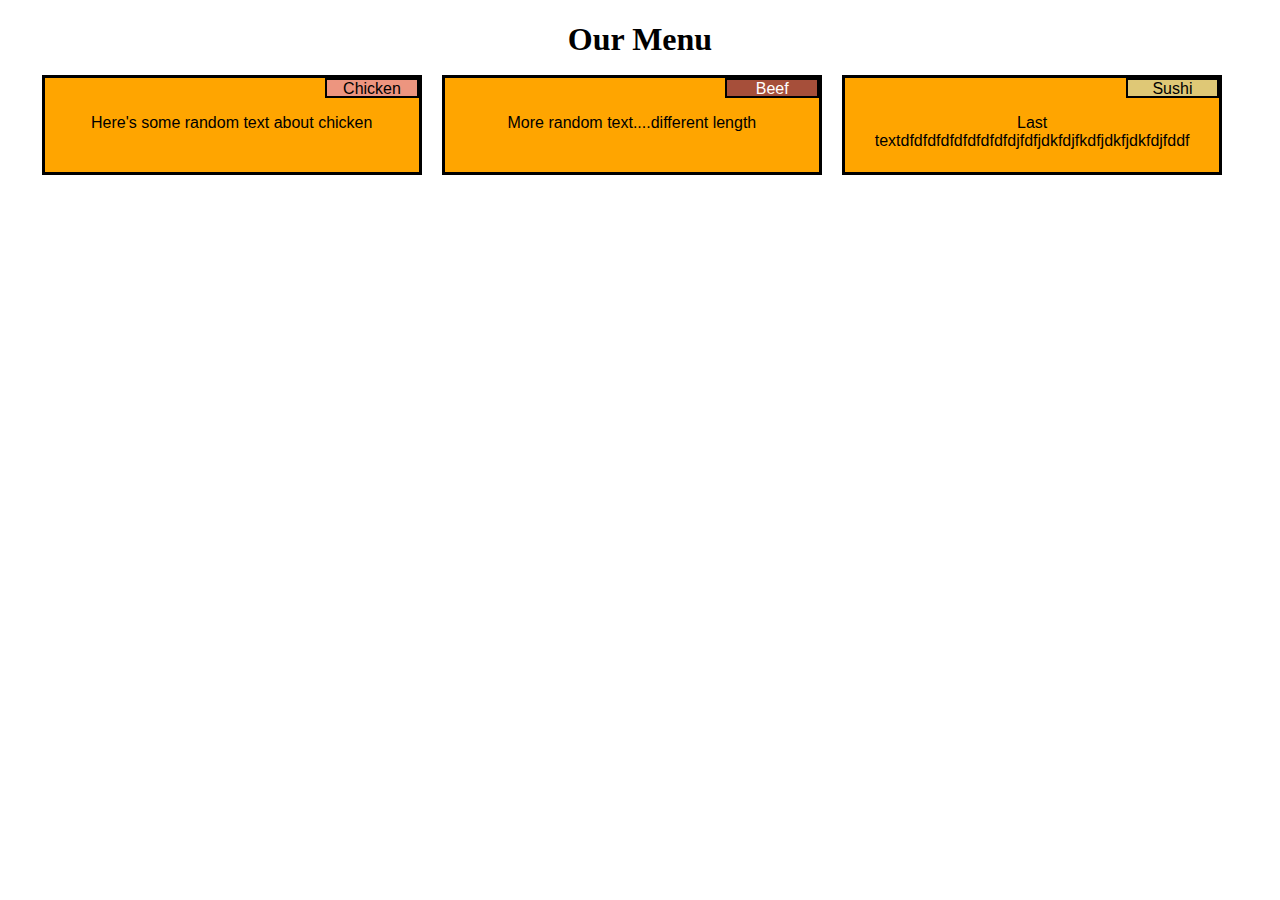
<file: mod2_solution/index.html>
<!DOCTYPE html>
<html>
<head>
<meta charset="utf-8">
<meta name="viewport" content="width=device-width, initial-scale=1">
<link rel="stylesheet" type="text/css" href="css/style.css">

<title>Mod2 Solution</title>
</head>

<body>
<h1>Our Menu</h1>
<div class="row">
  <div class="col-lg-4 col-md-6 col-sm-12">
      <div class="container">
        <p id="p1">Chicken</p>
        <p class="centertext"> Here's some random text about chicken </p>
      </div>
    </div>
  <div class="col-lg-4 col-md-6 col-sm-12">
     <div class="container">
      <p id="p2">Beef</p>
      <p class="centertext"> More random text....different length </p>
      </div>
  </div>
  <div class="col-lg-4 col-md-12 col-sm-12">
    <div class="container">
      <p id="p3">Sushi</p>
      <p class="centertext"> Last textdfdfdfdfdfdfdfdfdjfdfjdkfdjfkdfjdkfjdkfdjfddf </p>
    </div>
  </div>
</div>

</body>
</html>
</file>
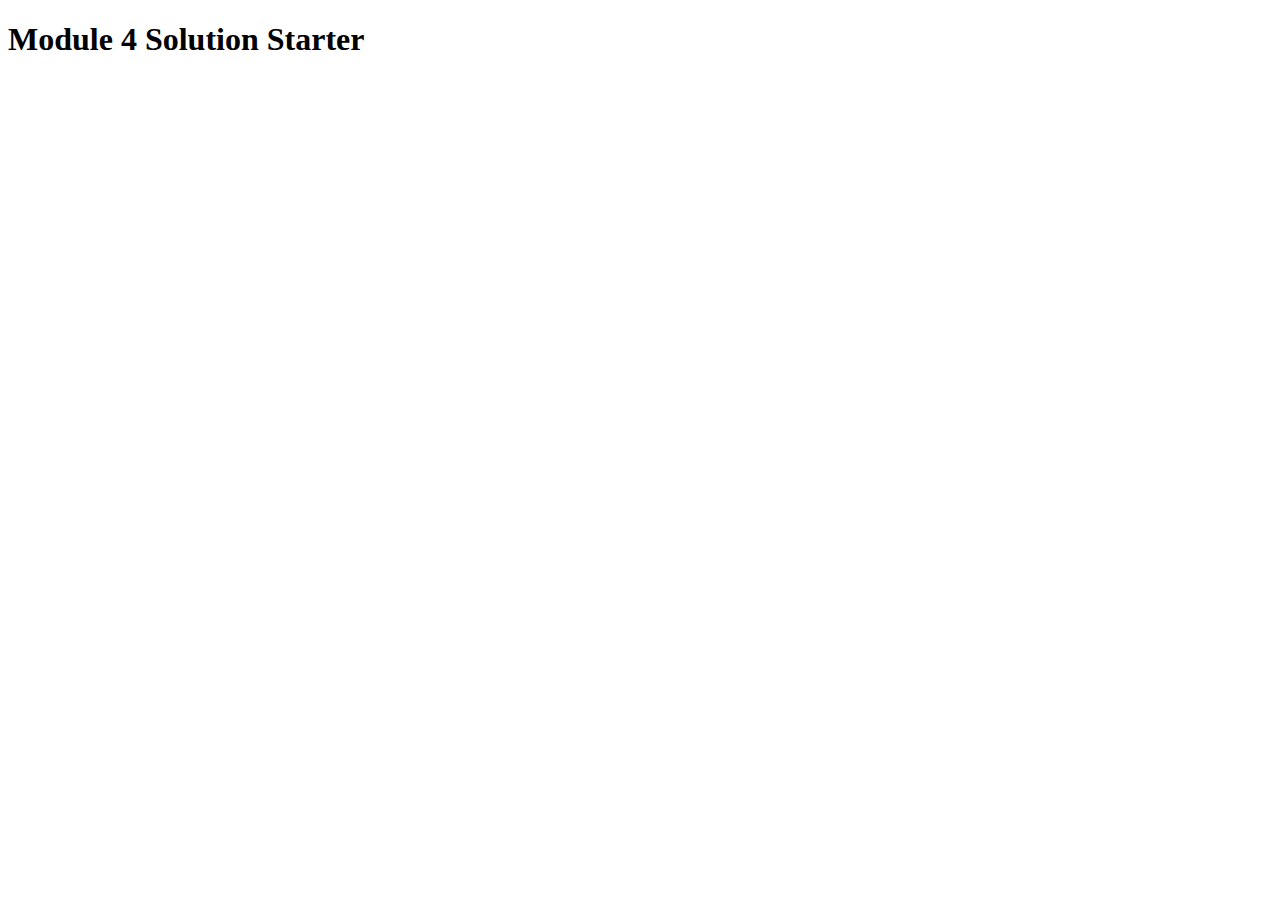
<file: mod4_solution/index.html>
<!DOCTYPE html>
<html>
<head>
  <meta charset="utf-8">
  <title>Module 4 Solution Starter</title>
  <script>
    var names = []; // DO NOT REMOVE
  </script>
  <script src="SpeakHello.js"></script>
  <script src="SpeakGoodBye.js"></script>
  <script src="script.js"></script>
</head>
<body>
  <h1>Module 4 Solution Starter</h1>
</body>
</html>
</file>
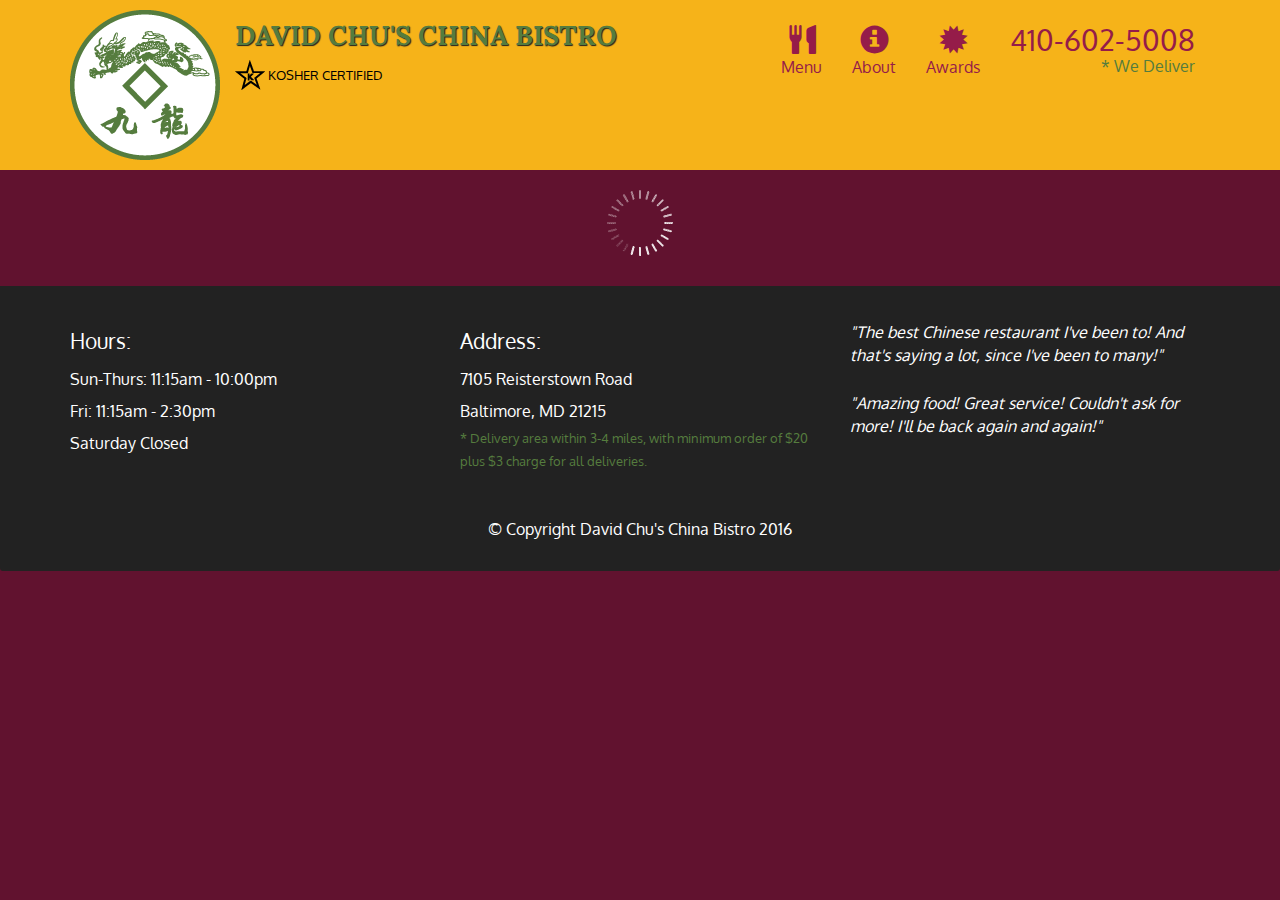
<file: mod5_solution/index.html>
<!doctype html>
<html lang="en">
  <head>
    <meta charset="utf-8">
    <meta http-equiv="X-UA-Compatible" content="IE=edge">
    <meta name="viewport" content="width=device-width, initial-scale=1">
    <title>David Chu's China Bistro</title>
    <link rel="stylesheet" href="css/bootstrap.min.css">
    <link rel="stylesheet" href="css/styles.css">
    <link href='https://fonts.googleapis.com/css?family=Oxygen:400,300,700' rel='stylesheet' type='text/css'>
    <link href='https://fonts.googleapis.com/css?family=Lora' rel='stylesheet' type='text/css'>
  </head>
<body>
  <header>
    <nav id="header-nav" class="navbar navbar-default">
      <div class="container">
        <div class="navbar-header">
          <a href="index.html" class="pull-left visible-md visible-lg">
            <div id="logo-img" alt="Logo image"></div>
          </a>

          <div class="navbar-brand">
            <a href="index.html"><h1>David Chu's China Bistro</h1></a>
            <p>
              <img src="images/star-k-logo.png" alt="Kosher certification">
              <span>Kosher Certified</span>
            </p>
          </div>

          <button id="navbarToggle" type="button" class="navbar-toggle collapsed" data-toggle="collapse" data-target="#collapsable-nav" aria-expanded="false">
            <span class="sr-only">Toggle navigation</span>
            <span class="icon-bar"></span>
            <span class="icon-bar"></span>
            <span class="icon-bar"></span>
          </button>
        </div>
        
        <div id="collapsable-nav" class="collapse navbar-collapse">
           <ul id="nav-list" class="nav navbar-nav navbar-right">
            <li id="navHomeButton" class="visible-xs active">
              <a href="index.html">
                <span class="glyphicon glyphicon-home"></span> Home</a>
            </li>
            <li id="navMenuButton">
              <a href="#" onclick="$dc.loadMenuCategories();">
                <span class="glyphicon glyphicon-cutlery"></span><br class="hidden-xs"> Menu</a>
            </li>
            <li>
              <a href="#">
                <span class="glyphicon glyphicon-info-sign"></span><br class="hidden-xs"> About</a>
            </li>
            <li>
              <a href="#">
                <span class="glyphicon glyphicon-certificate"></span><br class="hidden-xs"> Awards</a>
            </li>
            <li id="phone" class="hidden-xs">
              <a href="tel:410-602-5008">
                <span>410-602-5008</span></a><div>* We Deliver</div>
            </li>
          </ul><!-- #nav-list -->
        </div><!-- .collapse .navbar-collapse -->
      </div><!-- .container -->
    </nav><!-- #header-nav -->
  </header>

  <div id="call-btn" class="visible-xs">
    <a class="btn" href="tel:410-602-5008">
    <span class="glyphicon glyphicon-earphone"></span>
    410-602-5008
    </a>
  </div>
  <div id="xs-deliver" class="text-center visible-xs">* We Deliver</div>

  <div id="main-content" class="container"></div>

  <footer class="panel-footer">
    <div class="container">
      <div class="row">
        <section id="hours" class="col-sm-4">
          <span>Hours:</span><br>
          Sun-Thurs: 11:15am - 10:00pm<br>
          Fri: 11:15am - 2:30pm<br>
          Saturday Closed
          <hr class="visible-xs">
        </section>
        <section id="address" class="col-sm-4">
          <span>Address:</span><br>
          7105 Reisterstown Road<br>
          Baltimore, MD 21215
          <p>* Delivery area within 3-4 miles, with minimum order of $20 plus $3 charge for all deliveries.</p>
          <hr class="visible-xs">
        </section>
        <section id="testimonials" class="col-sm-4">
          <p>"The best Chinese restaurant I've been to! And that's saying a lot, since I've been to many!"</p>
          <p>"Amazing food! Great service! Couldn't ask for more! I'll be back again and again!"</p>
        </section>
      </div>
      <div class="text-center">&copy; Copyright David Chu's China Bistro 2016</div>
    </div>
  </footer>

  <!-- jQuery (Bootstrap JS plugins depend on it) -->
  <script src="js/jquery-2.1.4.min.js"></script>
  <script src="js/bootstrap.min.js"></script>
  <script src="js/ajax-utils.js"></script>
  <script src="js/script.js"></script>
</body>
</html>
</file>
<file: mod2_solution/css/style.css>
/********** Base styles **********/
* {
  box-sizing: border-box;
}
h1 {
  margin-bottom: 15px;
  text-align: center;
}

p {
  border: 1px solid black;
  background-color: #A52A2A;
  width: 90%;
  height: 150px;
  margin-right: auto;
  margin-left: auto;
  font-family: Helvetica;
  text-align: center;
  color: white;
  word-wrap: break-word;
}

/*div {
  background-color: #BDEFBA  mint green 
  border: 2px solid black 2px;
}*/
.container {
  background-color: orange;
  width: 95%;
  margin: 2px;
  height: 100px;
  border: solid black 3px;
}

.container2 {
  background-color: orange;
  width: 100%;
  margin: 2px;
  height: 100px;
  border: solid black 3px; 
}

.centertext {
  background-color: transparent;
  color: black;
  border: transparent;
  height: auto;
}

#p1 {
  border: 2px solid black;
  background-color: #ED957F;
  color: black;
  width:25%;
  height: 20px;
  margin-right: 0px;
  margin-top: 0px;
}

#p2 {
  border: 2px solid black;
  background-color: #A64F3A;
  color: white;
  width:25%;
  height: 20px;
  margin-right: 0px;
  margin-top: 0px;
}

#p3 {
  border: 2px solid black;
  background-color: #DFC876;
  color: black;
  width:25%;
  height: 20px;
  margin-right: 0px;
  margin-top: 0px;
}

/* Simple Responsive Framework. */
.row {
  width: 95%;
  margin-right: auto;
  margin-left: auto;
}

/********** Large devices only **********/
@media (min-width: 992px) {
  .col-lg-1, .col-lg-2, .col-lg-3, .col-lg-4, .col-lg-5, .col-lg-6, .col-lg-7, .col-lg-8, .col-lg-9, .col-lg-10, .col-lg-11, .col-lg-12 {
    float: left;
 /*   border: 2px solid black;*/
    background-color: transparent; /* mint green */
   
  }
  .col-lg-1 {
    width: 8.33%;
  }
  .col-lg-2 {
    width: 16.66%;
  }
  .col-lg-3 {
    width: 25%;
  }
  .col-lg-4 {
    width: 33.33%;
  }
  .col-lg-5 {
    width: 41.66%;
  }
  .col-lg-6 {
    width: 50%;
  }
  .col-lg-7 {
    width: 58.33%;
  }
  .col-lg-8 {
    width: 66.66%;
  }
  .col-lg-9 {
    width: 74.99%;
  }
  .col-lg-10 {
    width: 83.33%;
  }
  .col-lg-11 {
    width: 91.66%;
  }
  .col-lg-12 {
    width: 100%;
  }
}

/********** Medium devices only **********/
@media (min-width: 768px) and (max-width: 991px) {
  .col-md-1, .col-md-2, .col-md-3, .col-md-4, .col-md-5, .col-md-6, .col-md-7, .col-md-8, .col-md-9, .col-md-10, .col-md-11, .col-md-12 {
    float: left;
/*    border: 2px solid black;*/
    background-color: transparent; /* mint green */
    
    
  }
  .col-md-1 {
    width: 8.33%;
  }
  .col-md-2 {
    width: 16.66%;
  }
  .col-md-3 {
    width: 25%;
  }
  .col-md-4 {
    width: 33.33%;
  }
  .col-md-5 {
    width: 41.66%;
  }
  .col-md-6 {
    width: 50%;
  }
  .col-md-7 {
    width: 58.33%;
  }
  .col-md-8 {
    width: 66.66%;
  }
  .col-md-9 {
    width: 74.99%;
  }
  .col-md-10 {
    width: 83.33%;
  }
  .col-md-11 {
    width: 91.66%;
  }
  .col-md-12 {
    width: 102.5%;
  }
}

/********** Small devices only **********/
@media (max-width: 768px)  {
  .col-sm-1, .col-sm-2, .col-sm-3, .col-sm-4, .col-sm-5, .col-sm-6, .col-sm-7, .col-sm-8, .col-sm-9, .col-sm-10, .col-sm-11, .col-sm-12 {
    float: left;
/*    border: 2px solid black;*/
    background-color: transparent; /* mint green */
    
  }
  .col-sm-1 {
    width: 8.33%;
  }
  .col-sm-2 {
    width: 16.66%;
  }
  .col-sm-3 {
    width: 25%;
  }
  .col-sm-4 {
    width: 33.33%;
  }
  .col-sm-5 {
    width: 41.66%;
  }
  .col-sm-6 {
    width: 50%;
  }
  .col-sm-7 {
    width: 58.33%;
  }
  .col-sm-8 {
    width: 66.66%;
  }
  .col-sm-9 {
    width: 74.99%;
  }
  .col-sm-10 {
    width: 83.33%;
  }
  .col-sm-11 {
    width: 91.66%;
  }
  .col-sm-12 {
    width: 100%;
  }
}
</file>
<file: mod5_solution/css/styles.css>
body {
  font-size: 16px;
  color: #fff;
  background-color: #61122f;
  font-family: 'Oxygen', sans-serif;
}

/** HEADER **/
#header-nav {
  background-color: #f6b319;
  border-radius: 0;
  border: 0;
}

#logo-img {
  background: url('../images/restaurant-logo_large.png') no-repeat;
  width: 150px;
  height: 150px;
  margin: 10px 15px 10px 0;
}

.navbar-brand {
  padding-top: 25px;
}
.navbar-brand h1 { /* Restaurant name */
  font-family: 'Lora', serif;
  color: #557c3e;
  font-size: 1.5em;
  text-transform: uppercase;
  font-weight: bold;
  text-shadow: 1px 1px 1px #222;
  margin-top: 0;
  margin-bottom: 0;
  line-height: .75;
}
.navbar-brand a:hover, .navbar-brand a:focus {
  text-decoration: none;
}
.navbar-brand p { /* Kosher cert */
  color: #000;
  text-transform: uppercase;
  font-size: .7em;
  margin-top: 15px;
}
.navbar-brand p span { /* Star-K */
  vertical-align: middle;
}

#nav-list {
  margin-top: 10px;
}
#nav-list a {
  color: #951C49;
  text-align: center;
}
#nav-list a:hover {
  background: #E7E7E7;
}
#nav-list a span {
  font-size: 1.8em;
}

#phone {
  margin-top: 5px;
}
#phone a { /* Phone number */
  text-align: right;
  padding-bottom: 0;
}
#phone div { /* We Deliver */
  color: #557c3e;
  text-align: right;
  padding-right: 15px;
}

.navbar-header button.navbar-toggle, .navbar-header .icon-bar {
  border: 1px solid #61122f;
}
.navbar-header button.navbar-toggle {
  clear: both;
  margin-top: -30px;
}
/* END HEADER */

/* FOOTER */
.panel-footer {
  margin-top: 30px;
  padding-top: 35px;
  padding-bottom: 30px;
  background-color: #222;
  border-top: 0;
}
.panel-footer div.row {
  margin-bottom: 35px;
}
#hours, #address {
  line-height: 2;
}
#hours > span, #address > span {
  font-size: 1.3em;
}
#address p {
  color: #557c3e;
  font-size: .8em;
  line-height: 1.8;
}
#testimonials {
  font-style: italic;
}
#testimonials p:nth-child(2) {
  margin-top: 25px;
}
/* END FOOTER */



/* HOME PAGE */
.container .jumbotron {
  box-shadow: 0 0 50px #3F0C1F;
  border: 2px solid #3F0C1F;
}

#menu-tile, #specials-tile, #map-tile {
  height: 250px;
  width: 100%;
  margin-bottom: 15px;
  position: relative;
  border: 2px solid #3F0C1F;
  overflow: hidden;
}
#menu-tile:hover, #specials-tile:hover, #map-tile:hover {
  box-shadow: 0 1px 5px 1px #cccccc;
}
#menu-tile {
  background: url('../images/menu-tile.jpg') no-repeat;
  background-position: center;
}
#specials-tile {
  background: url('../images/specials-tile.jpg') no-repeat;
  background-position: center;
}
#menu-tile span, #specials-tile span, #map-tile span {
  position: absolute;
  bottom: 0;
  right: 0;
  width: 100%;
  text-align: center;
  font-size: 1.6em;
  text-transform: uppercase;
  background-color: #000;
  color: #fff;
  opacity: .8;
}
/* END HOME PAGE */

/* MENU CATEGORIES PAGE */
.category-tile { 
  position: relative;
  border: 2px solid #3F0C1F;
  overflow: hidden;
  width: 200px;
  height: 200px;
  margin: 0 auto 15px;
}
.category-tile span {
  position: absolute;
  bottom: 0;
  right: 0;
  width: 100%;
  text-align: center;
  font-size: 1.2em;
  text-transform: uppercase;
  background-color: #000;
  color: #fff;
  opacity: .8;
}
.category-tile:hover {
  box-shadow: 0 1px 5px 1px #cccccc;
}

#menu-categories-title + div {
  margin-bottom: 50px;
}
/* END MENU CATEGORIES PAGE */

/* SINGLE CATEGORY PAGE */
.menu-item-tile {
  margin-bottom: 25px;
}
.menu-item-tile hr {
  width: 80%;
}
.menu-item-tile .menu-item-price {
  font-size: 1.1em;
  text-align: right;
  margin-top: -15px;
  margin-right: -15px;
}
.menu-item-tile .menu-item-price span {
  font-size: .6em;
}
.menu-item-photo {
  position: relative;
  border: 2px solid #3F0C1F; 
  overflow: hidden;
  padding: 0;
  margin-right: -15px;
  margin-left: auto;
  margin-bottom: 20px;
  max-width: 250px;
}
.menu-item-photo div {
  position: absolute;
  bottom: 0;
  right: 0;
  width: 80px;
  background-color: #557c3e;
  text-align: center;
}
.menu-item-description {
  padding-right: 30px;
}
h3.menu-item-title {
  margin: 0 0 10px;
}
.menu-item-details {
  font-size: .9em;
  font-style: italic;
}
/* END SINGLE CATEGORY PAGE */


/********** Large devices only **********/
@media (min-width: 1200px) {
  .container .jumbotron {
    background: url('../images/jumbotron_1200.jpg') no-repeat;
    height: 675px;
  }
}

/********** Medium devices only **********/
@media (min-width: 992px) and (max-width: 1199px) {
  /* Header */
  #logo-img {
    background: url('../images/restaurant-logo_medium.png') no-repeat;
    width: 100px;
    height: 100px;
    margin: 5px 5px 5px 0;
  }
  /* End Header */

  /* Home Page */
  .container .jumbotron {
    background: url('../images/jumbotron_992.jpg') no-repeat;
    height: 558px;
  }
  /* End Home Page */
}

/********** Small devices only **********/
@media (min-width: 768px) and (max-width: 991px) {
  /* Home Page */
  .container .jumbotron {
    background: url('../images/jumbotron_768.jpg') no-repeat;
    height: 432px;
  }
  /* End Home Page */
}

/********** Extra small devices only **********/
@media (max-width: 767px) {
  /* Header */
  .navbar-brand {
    padding-top: 10px;
    height: 80px;
  }
  .navbar-brand h1 { /* Restaurant name */
    padding-top: 10px;
    font-size: 5vw; /* 1vw = 1% of viewport width */
  }
  .navbar-brand p { /* Kosher cert */
    font-size: .6em;
    margin-top: 12px;
  }
  .navbar-brand p img { /* Star-K */
    height: 20px;
  }

  #collapsable-nav a { /* Collapsed nav menu text */
    font-size: 1.2em;
  }
  #collapsable-nav a span { /* Collapsed nav menu glyph */
    font-size: 1em;
    margin-right: 5px;
  }

  #call-btn > a {
    font-size: 1.5em;
    display: block;
    margin: 0 20px;
    padding: 10px;
    border: 2px solid #fff;
    background-color: #f6b319;
    color: #951c49;
  }
  #xs-deliver {
    margin-top: 5px;
    font-size: .7em;
    letter-spacing: .1em;
    text-transform: uppercase;
  }
  /* End Header */

  /* Footer */
  .panel-footer section {
    margin-bottom: 30px;
    text-align: center;
  }
  .panel-footer section:nth-child(3) {
    margin-bottom: 0; /* margin already exists on the whole row */
  }
  .panel-footer section hr {
    width: 50%;
  }
  /* End Footer */

  /* Home Page */
  .container .jumbotron {
    margin-top: 30px;
    padding: 0;
  }
  #menu-tile, #specials-tile {
    width: 360px;
    margin: 0 auto 15px;
  }

  .menu-item-photo {
    margin-right: auto;
  }
  .menu-item-tile .menu-item-price {
    text-align: center;
  }
  .menu-item-description {
    text-align: center;;
  }
}


/********** Super extra small devices Only :-) (e.g., iPhone 4) **********/
@media (max-width: 479px) {
  /* Header */
  .navbar-brand h1 { /* Restaurant name */
    padding-top: 5px;
    font-size: 6vw;
  }
  /* End Header */
  
  /* Home page */
  #menu-tile, #specials-tile {
    width: 280px;
    margin: 0 auto 15px;
  }

  .col-xxs-12 {
    position: relative;
    min-height: 1px;
    padding-right: 15px;
    padding-left: 15px;
    float: left;
    width: 100%;
  }
}
</file>
